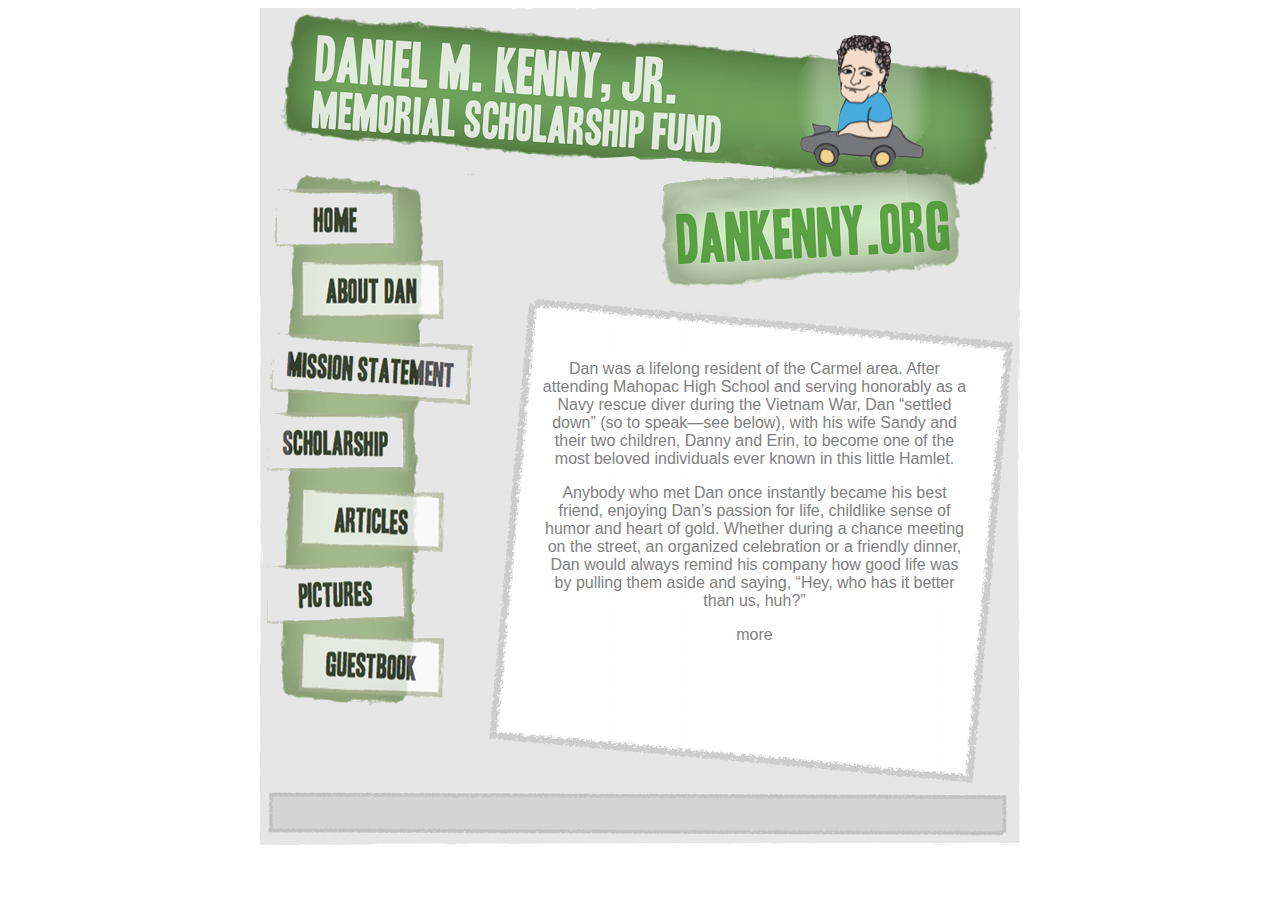
<file: site_root/html/about_dan_1.html>
<!DOCTYPE html PUBLIC "-//W3C//DTD HTML 4.01//EN"
"http://www.w3.org/TR/html4/strict.dtd">
<html lang="en">
  <head>
    <link rel="stylesheet" href="../style.css" type="text/css" media="screen">
    <meta http-equiv="Content-Type" content="text/html; charset=utf-8">
    <title>
      Dan Kenny
    </title>
  </head>
  <body>
    <div id="container">
      <div id="header"></div>
      <div id="body-content">
        <div id="leftnav">
          <ul>
            <li id="leftnav_home"><a href="../index.html"></a></li>
            <li id="leftnav_about_dan"><a href="about_dan_1.html"></a></li>
            <li id="leftnav_mission_statement"><a href="mission_statement.html"></a></li>
            <li id="leftnav_scholarship"><a href="scholarship.html"></a></li>
            <li id="leftnav_articles"><a href="articles.html"></a></li>
            <li id="leftnav_pictures"><a href="pictures.html"></a></li>
            <li id="leftnav_guestbook"><a href="guestbook.html"></a></li>
          </ul>
        </div>
        <div id="content">
          <p>Dan was a lifelong resident of the Carmel area. After attending Mahopac High School and serving honorably as a Navy rescue diver during the Vietnam War, Dan “settled down” (so to speak—see below), with his wife Sandy and their two children, Danny and Erin, to become one of the most beloved individuals ever known in this little Hamlet.</p>
          
          <p>Anybody who met Dan once instantly became his best friend, enjoying Dan’s passion for life, childlike sense of humor and heart of gold. Whether during a chance meeting on the street, an organized celebration or a friendly dinner, Dan would always remind his company how good life was by pulling them aside and saying, “Hey, who has it better than us, huh?”</p>

          <p> <a href="about_dan_2.html">more</a> </p>
        </div>
      </div>
    </div>
  </body>
</html>
</file>
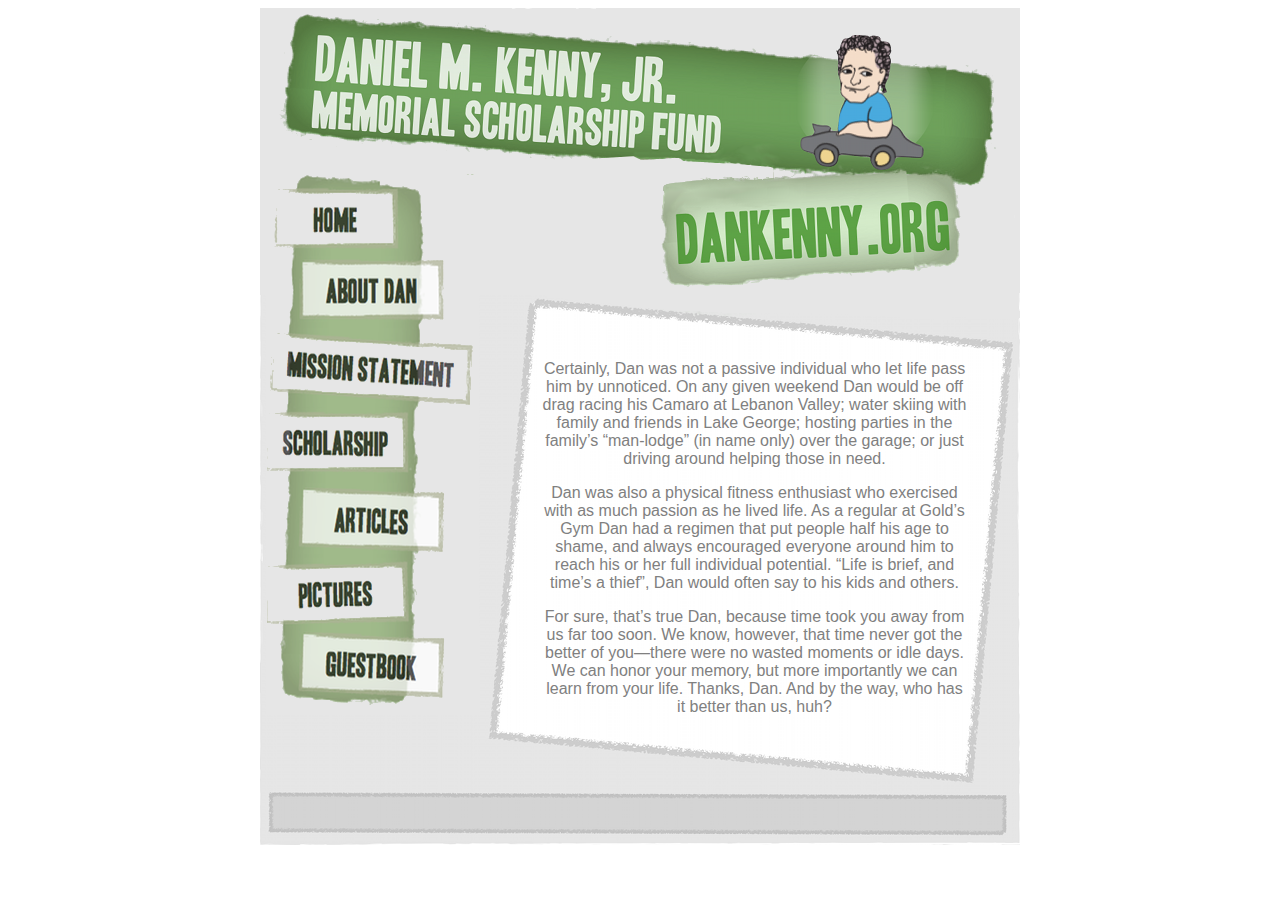
<file: site_root/html/about_dan_2.html>
<!DOCTYPE html PUBLIC "-//W3C//DTD HTML 4.01//EN"
"http://www.w3.org/TR/html4/strict.dtd">
<html lang="en">
  <head>
    <link rel="stylesheet" href="../style.css" type="text/css" media="screen">
    <meta http-equiv="Content-Type" content="text/html; charset=utf-8">
    <title>
      Dan Kenny
    </title>
  </head>
  <body>
    <div id="container">
      <div id="header"></div>
      <div id="body-content">
        <div id="leftnav">
          <ul>
            <li id="leftnav_home"><a href="../index.html"></a></li>
            <li id="leftnav_about_dan"><a href="about_dan_1.html"></a></li>
            <li id="leftnav_mission_statement"><a href="mission_statement.html"></a></li>
            <li id="leftnav_scholarship"><a href="scholarship.html"></a></li>
            <li id="leftnav_articles"><a href="articles.html"></a></li>
            <li id="leftnav_pictures"><a href="pictures.html"></a></li>
            <li id="leftnav_guestbook"><a href="guestbook.html"></a></li>
          </ul>
        </div>
        <div id="content">
                    <p>Certainly, Dan was not a passive individual who let life pass him by unnoticed. On any given weekend Dan would be off drag racing his Camaro at Lebanon Valley; water skiing with family and friends in Lake George; hosting parties in the family’s “man-lodge” (in name only) over the garage; or just driving around helping those in need.</p>
                    
          <p>Dan was also a physical fitness enthusiast who exercised with as much passion as he lived life. As a regular at Gold’s Gym Dan had a regimen that put people half his age to shame, and always encouraged everyone around him to reach his or her full individual potential. “Life is brief, and time’s a thief”, Dan would often say to his kids and others.</p>

          <p>For sure, that’s true Dan, because time took you away from us far too soon. We know, however, that time never got the better of you—there were no wasted moments or idle days. We can honor your memory, but more importantly we can learn from your life. Thanks, Dan.
          And by the way, who has it better than us, huh?</p>
          
        </div>
      </div>
    </div>
  </body>
</html>
</file>
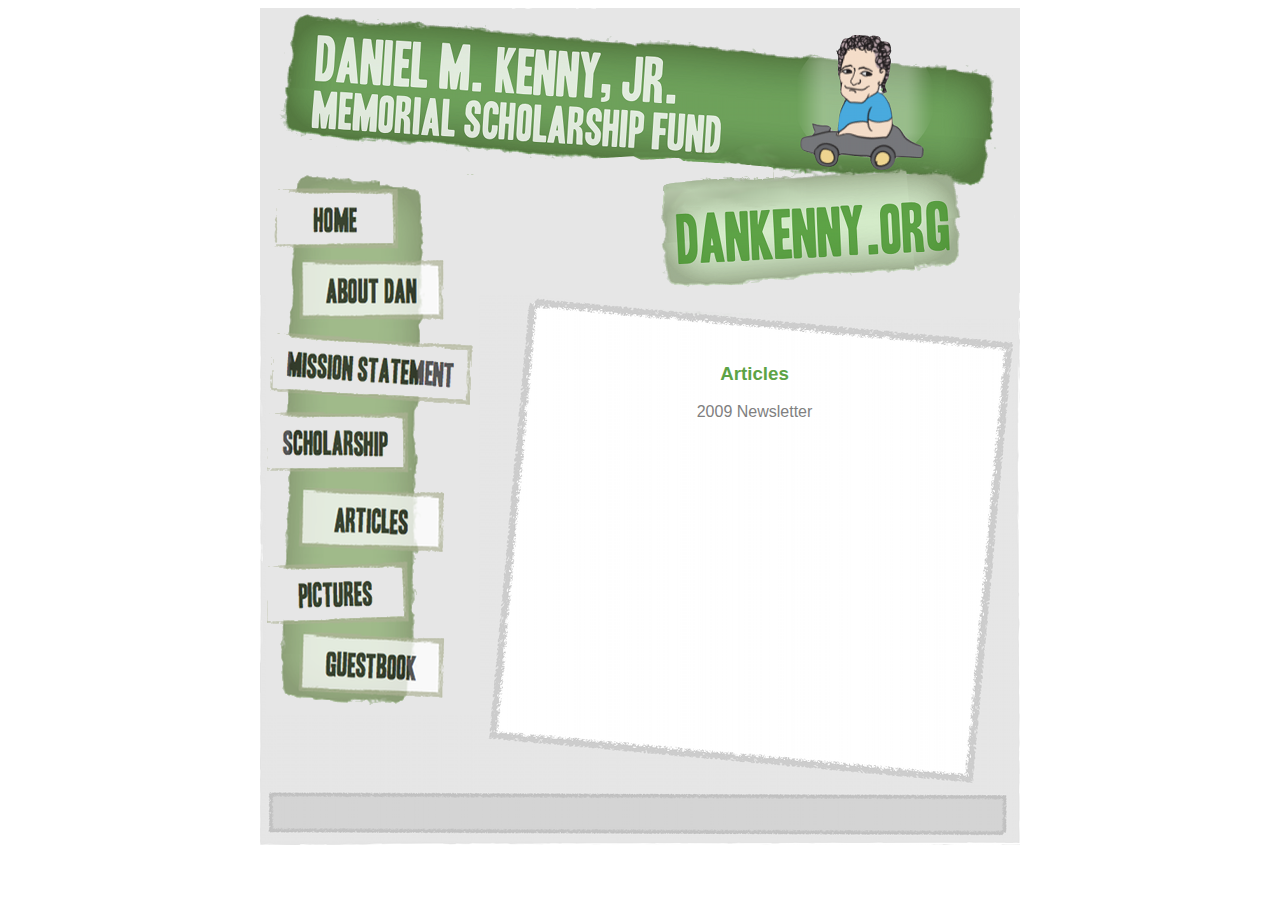
<file: site_root/html/articles.html>
<!DOCTYPE html PUBLIC "-//W3C//DTD HTML 4.01//EN"
"http://www.w3.org/TR/html4/strict.dtd">
<html lang="en">
  <head>
    <link rel="stylesheet" href="../style.css" type="text/css" media="screen">
    <meta http-equiv="Content-Type" content="text/html; charset=utf-8">
    <title>
      Dan Kenny
    </title>
  </head>
  <body>
    <div id="container">
      <div id="header"></div>
      <div id="body-content">
        <div id="leftnav">
          <ul>
            <li id="leftnav_home"><a href="../index.html"></a></li>
            <li id="leftnav_about_dan"><a href="about_dan_1.html"></a></li>
            <li id="leftnav_mission_statement"><a href="mission_statement.html"></a></li>
            <li id="leftnav_scholarship"><a href="scholarship.html"></a></li>
            <li id="leftnav_articles"><a href="articles.html"></a></li>
            <li id="leftnav_pictures"><a href="pictures.html"></a></li>
            <li id="leftnav_guestbook"><a href="guestbook.html"></a></li>
          </ul>
        </div>
        <div id="content">
          <h3> Articles </h3>
          <a href="../docs/newsletter.summerfall2009.pdf">2009 Newsletter</a>
        </div>
      </div>
    </div>
  </body>
</html>
</file>
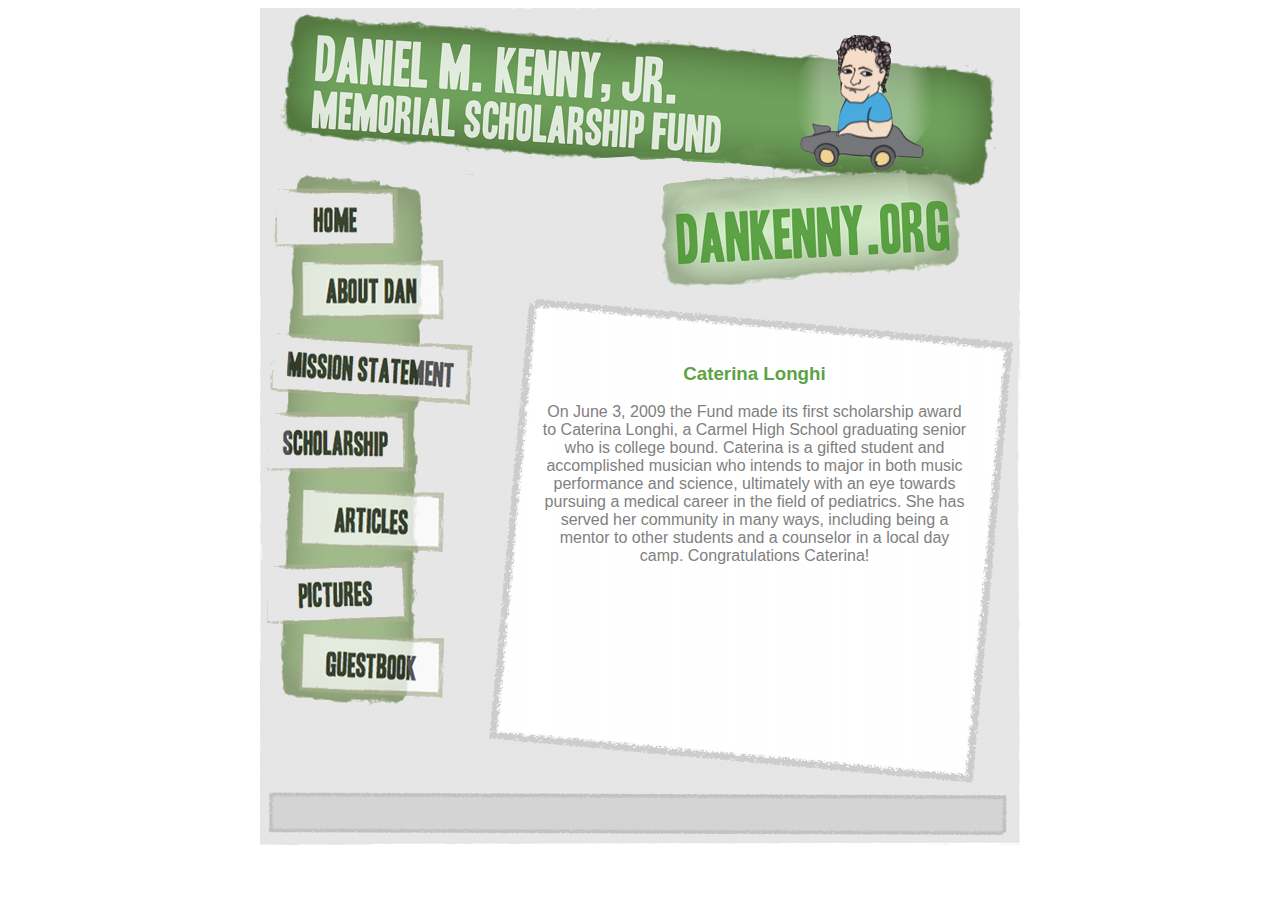
<file: site_root/html/caterina.html>
<!DOCTYPE html PUBLIC "-//W3C//DTD HTML 4.01//EN"
"http://www.w3.org/TR/html4/strict.dtd">
<html lang="en">
  <head>
    <link rel="stylesheet" href="../style.css" type="text/css" media="screen">
    <meta http-equiv="Content-Type" content="text/html; charset=utf-8">
    <title>
      Dan Kenny
    </title>
  </head>
  <body>
    <div id="container">
      <div id="header"></div>
      <div id="body-content">
        <div id="leftnav">
          <ul>
            <li id="leftnav_home"><a href="../index.html"></a></li>
            <li id="leftnav_about_dan"><a href="about_dan_1.html"></a></li>
            <li id="leftnav_mission_statement"><a href="mission_statement.html"></a></li>
            <li id="leftnav_scholarship"><a href="scholarship.html"></a></li>
            <li id="leftnav_articles"><a href="articles.html"></a></li>
            <li id="leftnav_pictures"><a href="pictures.html"></a></li>
            <li id="leftnav_guestbook"><a href="guestbook.html"></a></li>
          </ul>
        </div>
        <div id="content">
          <h3>Caterina Longhi</h3>
          
          <p>On June 3, 2009 the Fund made its first scholarship award to Caterina Longhi, a Carmel High School graduating senior who is college
            bound.  Caterina is a gifted student and accomplished musician who intends to major in both music performance and science, ultimately
            with an eye towards pursuing a medical career in the field of pediatrics.  She has served her community in many ways, including
            being a mentor to other students and a counselor in a local day camp.  Congratulations Caterina! </p>
        </div>
      </div>
    </div>
  </body>
</html>
</file>
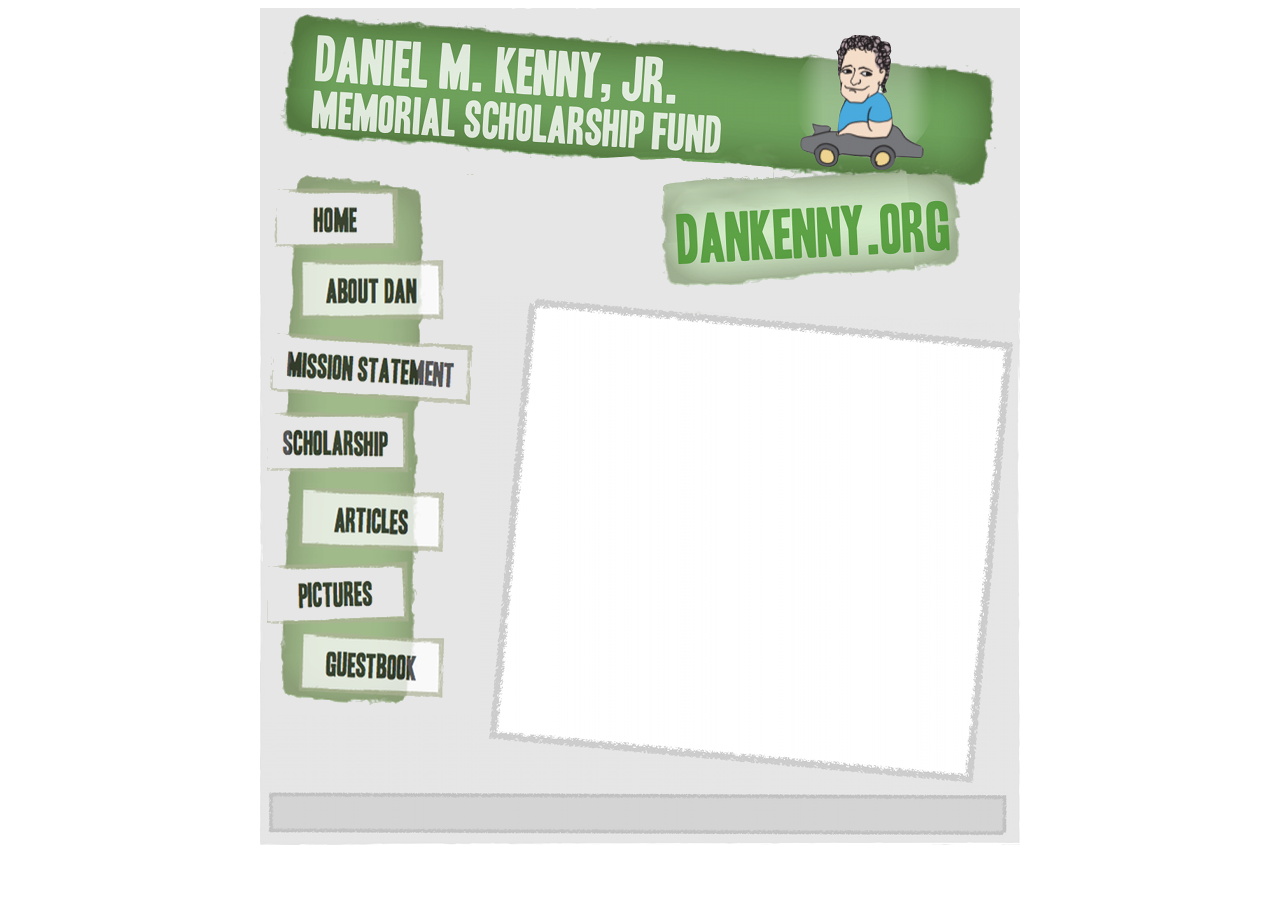
<file: site_root/html/guestbook.html>
<!DOCTYPE html PUBLIC "-//W3C//DTD HTML 4.01//EN"
"http://www.w3.org/TR/html4/strict.dtd">
<html lang="en">
  <head>
    <link rel="stylesheet" href="../style.css" type="text/css" media="screen">
    <meta http-equiv="Content-Type" content="text/html; charset=utf-8">
    <title>
      Dan Kenny
    </title>
  </head>
  <body>
    <div id="container">
      <div id="header"></div>
      <div id="body-content">
        <div id="leftnav">
          <ul>
            <li id="leftnav_home"><a href="../index.html"></a></li>
            <li id="leftnav_about_dan"><a href="about_dan_1.html"></a></li>
            <li id="leftnav_mission_statement"><a href="mission_statement.html"></a></li>
            <li id="leftnav_scholarship"><a href="scholarship.html"></a></li>
            <li id="leftnav_articles"><a href="articles.html"></a></li>
            <li id="leftnav_pictures"><a href="pictures.html"></a></li>
            <li id="leftnav_guestbook"><a href="guestbook.html"></a></li>
          </ul>
        </div>
        <div id="content">
          <p>	
            <div class="js-kit-comments" permalink="" label="leave a message for Dan" paginate="10"></div>
          	<script src="http://js-kit.com/comments.js"></script></p>
        </div>
      </div>
    </div>
  </body>
</html>
</file>
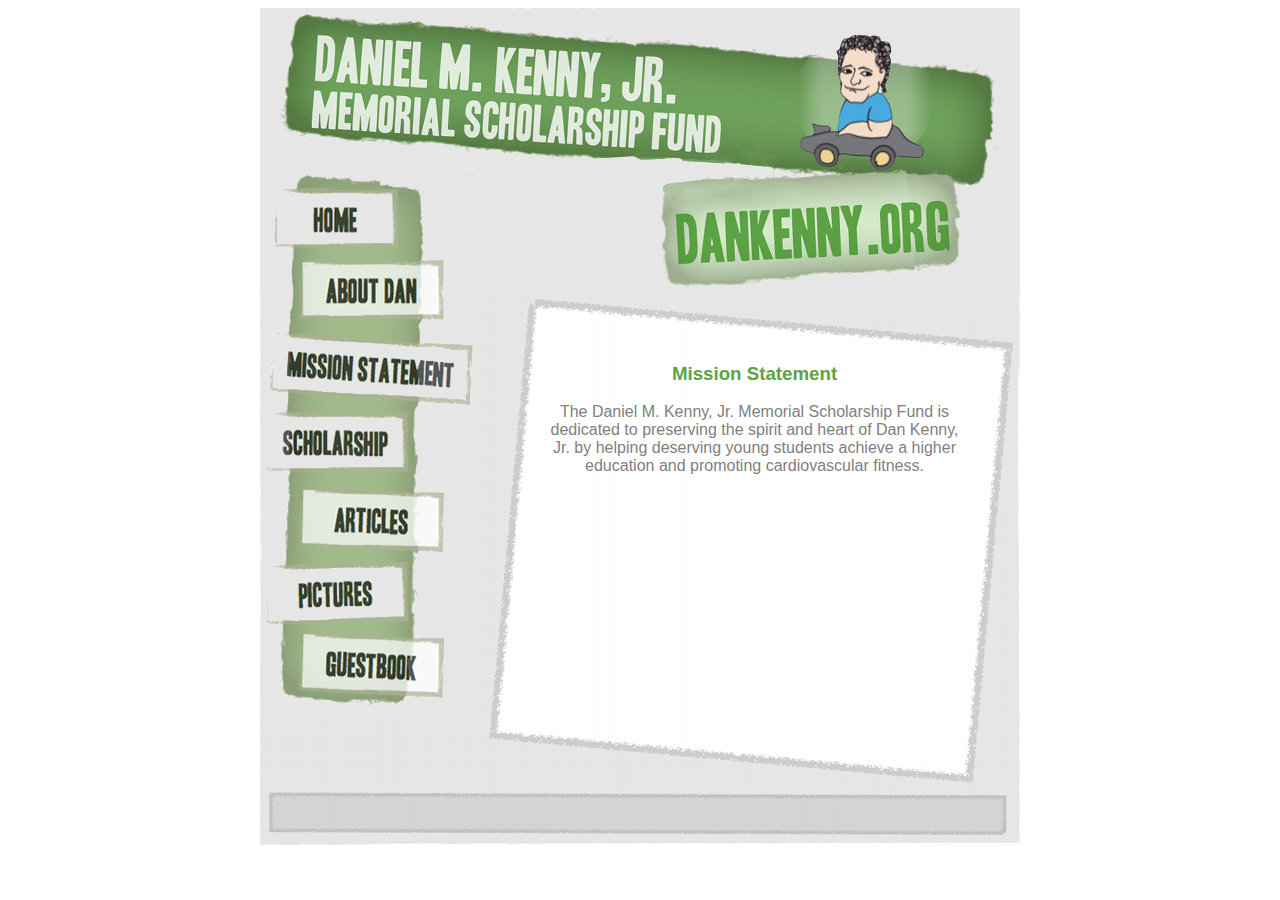
<file: site_root/html/mission_statement.html>
<!DOCTYPE html PUBLIC "-//W3C//DTD HTML 4.01//EN"
"http://www.w3.org/TR/html4/strict.dtd">
<html lang="en">
  <head>
    <link rel="stylesheet" href="../style.css" type="text/css" media="screen">
    <meta http-equiv="Content-Type" content="text/html; charset=utf-8">
    <title>
      Dan Kenny
    </title>
  </head>
  <body>
    <div id="container">
      <div id="header"></div>
      <div id="body-content">
        <div id="leftnav">
          <ul>
            <li id="leftnav_home"><a href="../index.html"></a></li>
            <li id="leftnav_about_dan"><a href="about_dan_1.html"></a></li>
            <li id="leftnav_mission_statement"><a href="mission_statement.html"></a></li>
            <li id="leftnav_scholarship"><a href="scholarship.html"></a></li>
            <li id="leftnav_articles"><a href="articles.html"></a></li>
            <li id="leftnav_pictures"><a href="pictures.html"></a></li>
            <li id="leftnav_guestbook"><a href="guestbook.html"></a></li>
          </ul>
        </div>
        <div id="content">
          <h3> Mission Statement </h3>
          <p>The Daniel M. Kenny, Jr. Memorial Scholarship Fund is dedicated to preserving the spirit and heart of Dan Kenny, Jr. by helping 
            deserving young students achieve a higher education and promoting cardiovascular fitness.</p>
        </div>
      </div>
    </div>
  </body>
</html>
</file>
<file: site_root/style.css>
{
	margin:0;
	padding:0;
}

a:link {
	text-decoration: none;
	color: gray;
}

a:visited {
	text-decoration: none;
	color: gray;
}

a:hover {
	text-decoration: none;
	color: gray;
}

body{
	background-repeat: no-repeat;
	text-align: center;
	font-family: arial;
	color: gray;
}

div#container {
  margin: 0 auto;
  width: 760px;
}

div#header{
	width: 760px;
	height: 166px;
	background: url(img/header_bg.png);
}

div#body-content{
	width: 760px;
	height: 672px;
	background: url(img/body_bg.png);
}

div#content{
	width: 425px;
	height: 385px;
	float: left;
	margin-top: 170px;
	margin-left: 55px;
}

div#content h3{
	color: #5da346;
}

div#leftnav{
	width: 220px;
	height: 672px;
	padding-left: 7px;
	float: left;
}

#leftnav ul{
	list-style: none;
	padding: 0;
	margin: 0;
}

#leftnav_home{
	width: 213px;
	height: 82px;
}

#leftnav_home a{
	background: url(img/home.png);
	width: 213px;
	height: 82px;
	display:block !important; 
	display:inline-block; 
}

#leftnav_about_dan{
	width: 213px;
	height: 72px;
}

#leftnav_about_dan a{
	background: url(img/about_dan.png);
	width: 213px;
	height: 72px;
	display:block !important; 
	display:inline-block;
}

#leftnav_mission_statement{
	width: 213px;
	height: 80px;
}

#leftnav_mission_statement a{
	background: url(img/mission_statement.png);
	width: 213px;
	height: 80px;
	display:block !important; 
	display:inline-block;
}

#leftnav_scholarship{
	width: 213px;
	height: 68px;
}

#leftnav_scholarship a{
	background: url(img/scholarship.png);
	width: 213px;
	height: 68px;
	display:block !important; 
	display:inline-block;
}

#leftnav_articles{
	width: 213px;
	height: 82px;
}

#leftnav_articles a{
	background: url(img/articles.png);
	width: 213px;
	height: 82px;
	display:block !important; 
	display:inline-block;
}

#leftnav_pictures{
	width: 213px;
	height: 69px;
}

#leftnav_pictures a{
	background: url(img/pictures.png);
	width: 213px;
	height: 69px;
	display:block !important; 
	display:inline-block;
}

#leftnav_guestbook{
	width: 213px;
	height: 88px;
}

#leftnav_guestbook a{
	background: url(img/guestbook.png);	
	width: 213px;
	height: 88px;
	display:block !important; 
	display:inline-block;
}

img {
	border:0px;
}

p a img{
	padding-left:8px;
	width:125px;
	height:138px;
}
</file>
